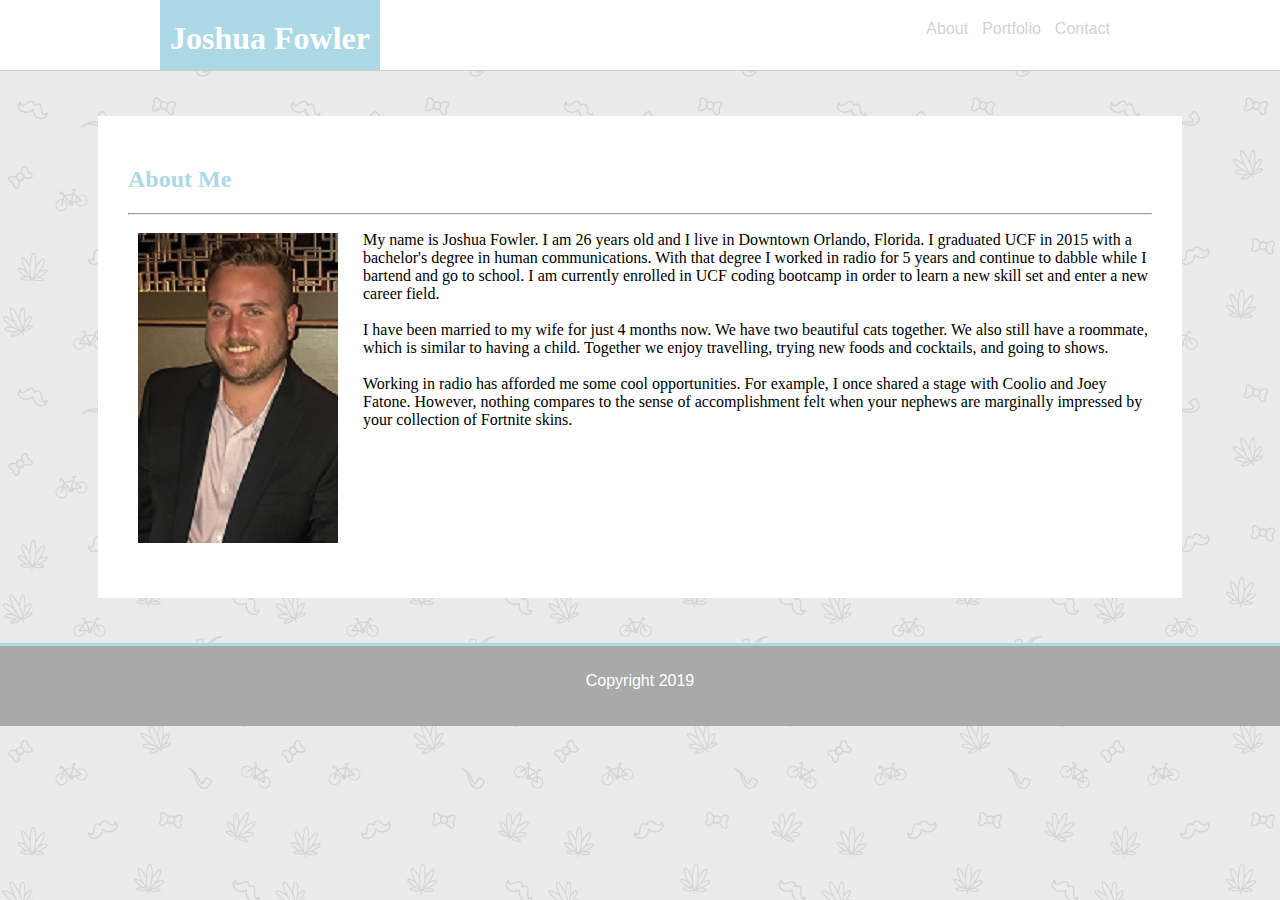
<file: index.html>
<!DOCTYPE html>
<html lang="en">

<head>
    <meta charset="UTF-8">
    <meta http-equiv="X-UA-Compatible" content="ie=edge">
    <meta name="viewport" content="width=device-width, initial-scale=1.0">
    <title>Joshua Fowler</title>
    <link rel="stylesheet" type="text/css" href="assets/css/style.css">
</head>

<body>
    <div class="wrapper">
        <header>
            <div class="headerContainer">
                <h1>Joshua Fowler</h1>
                <nav>
                    <a href="index.html">About</a>
                    <a href="portfolio.html">Portfolio</a>
                    <a href="contact.html">Contact</a>
                </nav>
            </div>
        </header>

        <section>
            <div>
                <h2>About Me</h2>
                <hr>
                <img src="assets/images/Self01.jpeg" alt="About Me Picture">
                <p>
                    My name is Joshua Fowler. I am 26 years old and I live in Downtown Orlando, Florida. I graduated UCF
                    in
                    2015
                    with a
                    bachelor's degree in human communications. With that degree I worked in radio for 5 years and
                    continue
                    to
                    dabble
                    while I bartend and go to school.
                    I am currently enrolled in UCF coding bootcamp in order to learn a new skill set and enter a new
                    career
                    field.
                    <br>
                    <br>
                    I have been married to my wife for just 4 months now. We have two beautiful cats together. We also
                    still
                    have a
                    roommate, which is similar to having a child.
                    Together we enjoy travelling, trying new foods and cocktails, and going to shows.
                    <br>
                    <br>
                    Working in radio has afforded me some cool opportunities. For example, I once shared a stage with
                    Coolio
                    and
                    Joey
                    Fatone. However, nothing compares to the sense of accomplishment felt when your nephews are
                    marginally
                    impressed
                    by
                    your collection of Fortnite skins.
                </p>


            </div>
    </div>
</body>

</section>
<footer>
    <p>Copyright 2019</p>
</footer>

</html>
</file>
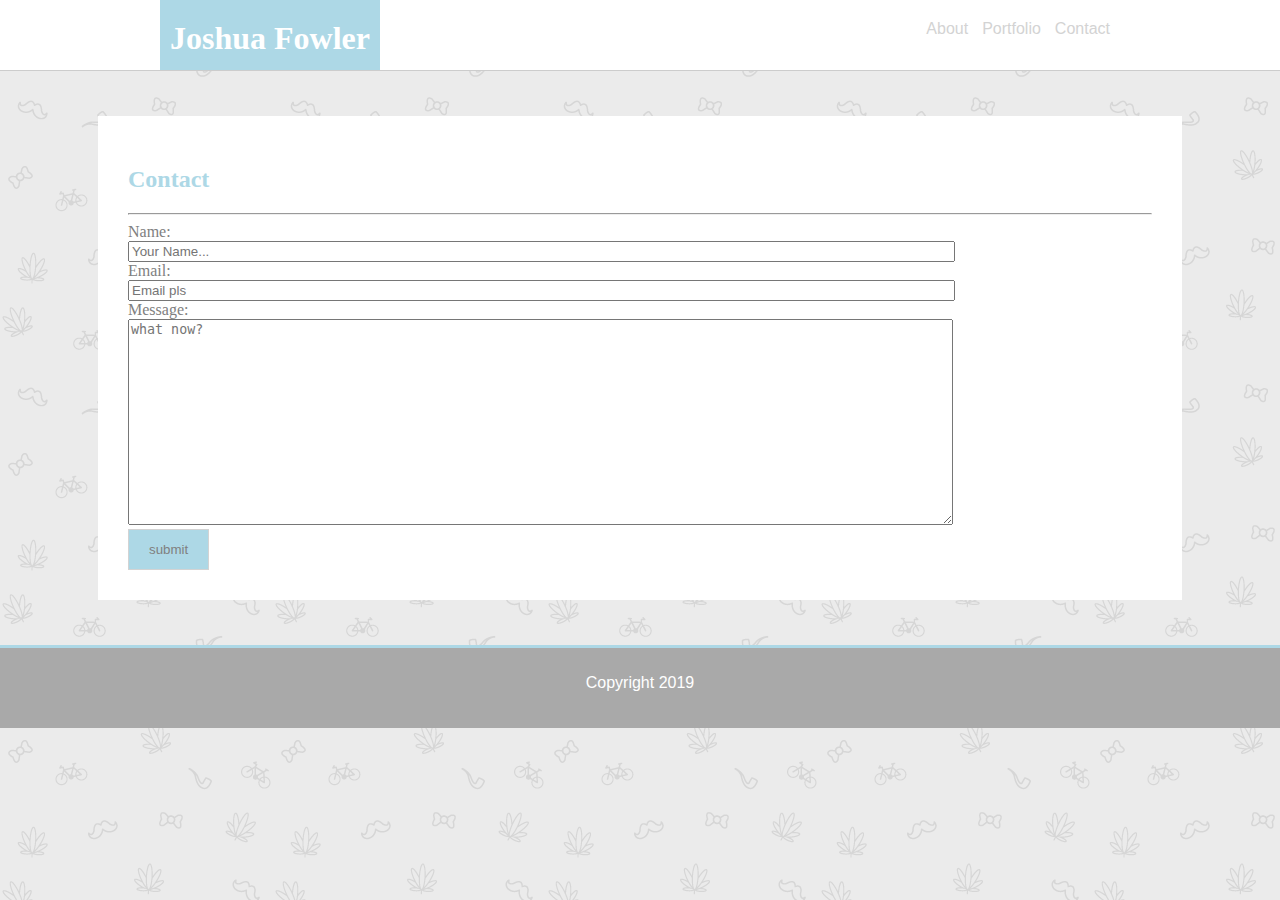
<file: contact.html>
<!DOCTYPE html>
<html lang="en">

<head>
    <meta charset="UTF-8">
    <meta name="viewport" content="width=device-width, initial-scale=1.0">
    <meta http-equiv="X-UA-Compatible" content="ie=edge">
    <title>Contact Me</title>
    <link rel="stylesheet" type="text/css" href="assets/css/style.css">
</head>

<body>
    <header>
        <div class="headerContainer">
            <h1>Joshua Fowler</h1>
            <nav>
                <a href="index.html">About</a>
                <a href="portfolio.html">Portfolio</a>
                <a href="contact.html">Contact</a>
            </nav>
        </div>
    </header>
    <form>
        <h2>Contact</h2>
        <hr>
        Name: <br>
        <input type="text" id="name" name="name" placeholder="Your Name...">
        <br>
        Email: <br>
        <input type="email" id="email" name="email" placeholder="Email pls">
        <br>
        Message: <br> <textarea id="messageBox" name="messageBox" placeholder="what now?"></textarea>
        <br>
        <input type="SUBMIT" value="submit">
    </form>
    <footer>
        <p>Copyright 2019</p>
    </footer>

</html>
</file>
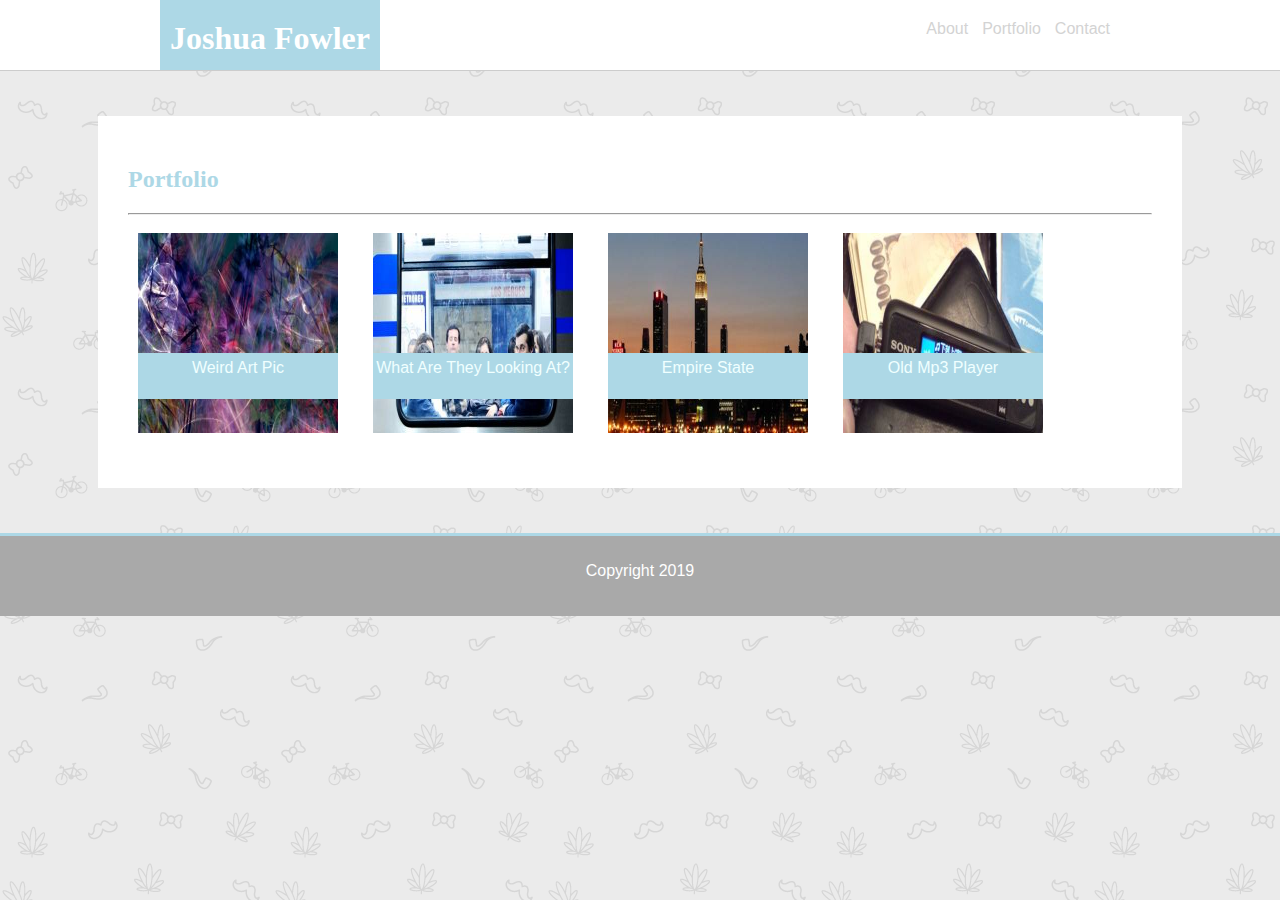
<file: portfolio.html>
<!DOCTYPE html>
<html lang="en">

<head>
    <meta charset="UTF-8">
    <meta name="viewport" content="width=device-width, initial-scale=1.0">
    <meta http-equiv="X-UA-Compatible" content="ie=edge">
    <title>Portfolio</title>
    <link rel="stylesheet" type="text/css" href="assets/css/style.css">
</head>

<body>
    <header>
        <div class="headerContainer">
            <h1>Joshua Fowler</h1>
            <nav>
                <a href="index.html">About</a>
                <a href="portfolio.html">Portfolio</a>
                <a href="contact.html">Contact</a>
            </nav>
        </div>
    </header>

    <section>
        <!-- 
            <div id="artPic">
                Weird Art Picture
            </div>
            <div id="subwayPic">
                What Are They Looking At?
            </div>
            <div id="oldMP3">
                Old MP3 Player
            </div>
            <div id="newYork">
                Empire State
            </div>
            <img src="assets/images/bar.jpg" alt="Placeholder1">
            <img src="assets/images/booze.jpg" alt="Placeholder2">
            <img src="assets/images/garlic bread.jpg" alt="Placeholder3">
            <img src="assets/images/window lady.jpg" alt="Placeholder4">
        </div> -->

        <div class="container">
                <h2>Portfolio</h2>
                <hr>
        <div class="image">

                <img src="assets/images/bar.jpg" alt="" width="200" height="200" />
                
                <div id="art">Weird Art Pic</div>
          
          </div>
        <div class="image">

                <img src="assets/images/booze.jpg" alt="" width="200" height="200" />
                
                <div id="subway">What Are They Looking At?</div>
          
          </div>
        <div class="image">

                <img src="assets/images/garlic bread.jpg" alt="" width="200" height="200" />
                
                <div id="NYC">Empire State</div>
          
          </div>
        <div class="image">

                <img src="assets/images/window lady.jpg" alt="" width="200" height="200" />
                
                <div id="mp3">Old Mp3 Player</div>
          
          </div>


    </section>
</body>
<footer>
    <p>Copyright 2019</p>
</footer>

</html>
</file>
<file: assets/css/style.css>
/*header style*/

header{
    width: 100%;
    background-color: #ffffff;
    border-bottom: solid 1px #cccccc;
    height: 70px;
    position: static;
}

.headerContainer{
    width: 960px;
    margin: 0 auto;
}

h1{
    background-color:lightblue;
    height: 30px;
    float: left;
    margin: 0;
    padding: 20px 10px;
    color: #ffffff;
    font-family: Georgia, 'Times New Roman', Times, serif;
}

nav{
    float: right;
    padding: 20px 0 0 0;
}

a{
    color: lightgray;
    text-decoration: none;
    font-size: 16px;
    padding: 0 10px 0 0;
    font-family: Arial, Helvetica, sans-serif
}

/*body style*/

body {
    background-image: url("../images/sativa.png");
    margin:0;
}

section{
    width: 80%;
    margin: 45px auto;
    background-color: #ffffff;
    padding: 30px;
    overflow: auto;

}

img {
    float: left;
    padding: 10px;
    margin: 0 15px 15px 0;

}

h2 {
    color: lightblue;
    font-family: Georgia, 'Times New Roman', Times, serif;
}

/*Portfolio Style*/
.container {
    width: 100%;}

.image { 
    position: relative; 
    width: 100%; /* for IE 6 */
 }
 
 #art { 
    position: absolute; 
    top: 130px; 
    left: 10px; 
    height: 40px;
    width: 200px;
    text-align: center;
    font-family: Arial, Helvetica, sans-serif;
    padding: 6px 0 0 0;
    color: azure;
    background-color:lightblue;
 }
 #subway { 
    position: absolute; 
    top: 130px; 
    left: 245px; 
    height: 40px;
    width: 200px;
    text-align: center;
    font-family: Arial, Helvetica, sans-serif;
    padding: 6px 0 0 0;
    color: azure;
    background-color:lightblue;
 }
 #NYC { 
    position: absolute; 
    top: 130px; 
    left: 480px; 
    height: 40px;
    width: 200px;
    text-align: center;
    font-family: Arial, Helvetica, sans-serif;
    padding: 6px 0 0 0;
    color: azure;
    background-color:lightblue;
 }
 #mp3 { 
    position: absolute; 
    top: 130px; 
    left: 715px; 
    height: 40px;
    width: 200px;
    text-align: center;
    font-family: Arial, Helvetica, sans-serif;
    padding: 6px 0 0 0;
    color: azure;
    background-color:lightblue;
 }



/* 
    
    
}

.box {
    position: relative;
}

#artPic {
    background-color:lightblue;
    height: 40px;
    width: 400px;
    top: 375px;
    left: 289.5px;
    position: absolute;
    text-align: center;
    font-family: Arial, Helvetica, sans-serif;
    padding: 6px 0 0 0;
    color: azure;
}

#subwayPic {
    background-color:lightblue;
    height: 40px;
    width: 400px;
    position: absolute;
    top: 375px;
    right: 394.5px;
    text-align: center;
    font-family: Arial, Helvetica, sans-serif;
    padding: 6px 0 0 0;
    color: azure;
}

#oldMP3 {
    background-color:lightblue;
    height: 40px;
    width: 400px;
    position: absolute;
    top: 610px;
    right: 394.5px;
    text-align: center;
    font-family: Arial, Helvetica, sans-serif;
    padding: 6px 0 0 0;
    color: azure;
}

#newYork {
    background-color:lightblue;
    height: 40px;
    width: 400px;
    position: absolute;
    top: 610px;
    left: 289.5px;
    text-align: center;
    font-family: Arial, Helvetica, sans-serif;
    padding: 6px 0 0 0;
    color: azure;
} */

/*Contact form style*/

form{
    width: 80%;
    margin: 45px auto;
    background-color: #ffffff;
    padding: 30px;
    overflow: auto;
    color: grey
}

#messageBox {
    height: 200px;
    width: 80%;
}

#name {
    width: 80%;
}

#email {
    width: 80%;
}
input[type=submit] {
    background-color: lightblue;
    color: grey;
    padding: 12px 20px;
    border: solid 1px lightgray;
    cursor: crosshair;
    font-family: Arial, Helvetica, sans-serif
  }

  textarea{
      resize: vertical;
      width: 100%;
  }
/*footer style*/

footer {
    width: 100%;
    background-color: darkgrey;
    height: 70px;
    text-align: center;
    border-top: solid 3px lightblue;
    padding-top: 10px;
    color: white;
    font-family: Arial, Helvetica, sans-serif;
    position: sticky;
}
@media screen and (max-width: 980px) {

    /* body {width: 600px;
    } */
    .wrapper {
        width: 700px;
      }
    }
@media screen and (max-width: 768px) {
    .wrapper {
        width: 400px;
      }
    }
@media screen and (max-width: 640px) {
    .wrapper {
        width: 400px;
      }
    }
</file>
